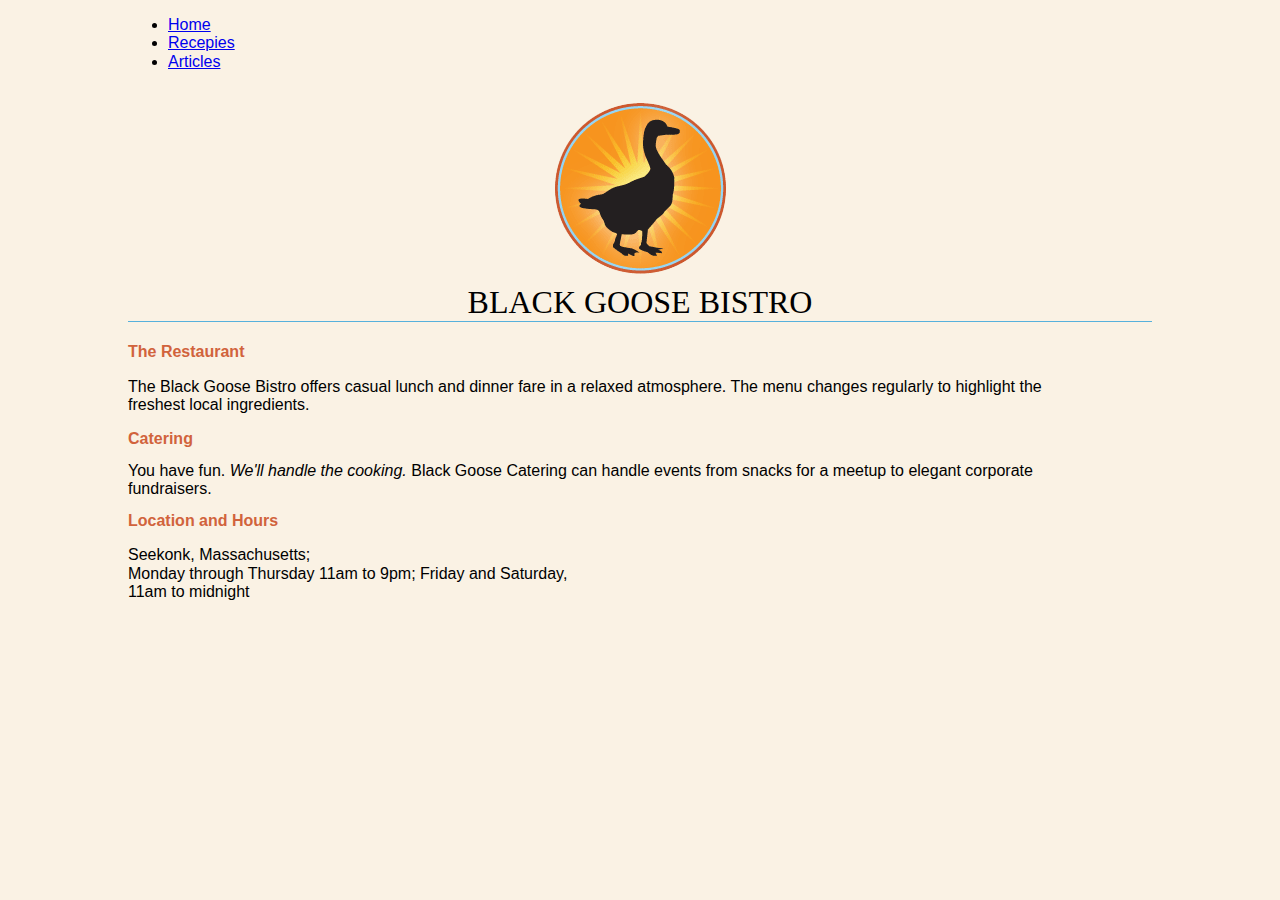
<file: index.html>
<!-- This is exersizes from Learning the Web Book -->
<!DOCTYPE html>
<html lang="en">
<head>
    <meta charset="UTF-8">
    <meta name="viewport" content="width=device-width, initial-scale=1.0">
    <title>Black Goose Bistro</title>
    <link rel="stylesheet" href="styles/normalize.css">
    <link rel="stylesheet" href="styles/style.css">
</head>
<body>
    <nav>
        <ul>
            <li><a href="index.html">Home</a></li>
            <li><a href="recepies/index.html">Recepies</a></li>
            <li><a href="articles/index.html">Articles</a></li>
        </ul>
    </nav>
    <h1><img src="images/blackgoose.png" alt="logo"><br>Black Goose Bistro</h1>
    <h2>The Restaurant</h2>
    <p>
        The Black Goose Bistro offers casual lunch and dinner fare in a relaxed
        atmosphere. The menu changes regularly to highlight the<br> freshest local
        ingredients.
    </p>
    <h2>Catering</h2>
    You have fun. <em>We'll handle the cooking.</em> Black Goose Catering can handle
    events from snacks for a meetup to elegant corporate<br> fundraisers.<br>
    <h2>Location and Hours</h2>
    <p>
        <adress>Seekonk, Massachusetts;</adress><br>
        Monday through Thursday 11am to 9pm; Friday and Saturday,<Br>
        11am to midnight
    </p>
    
</body>
</html>
</file>
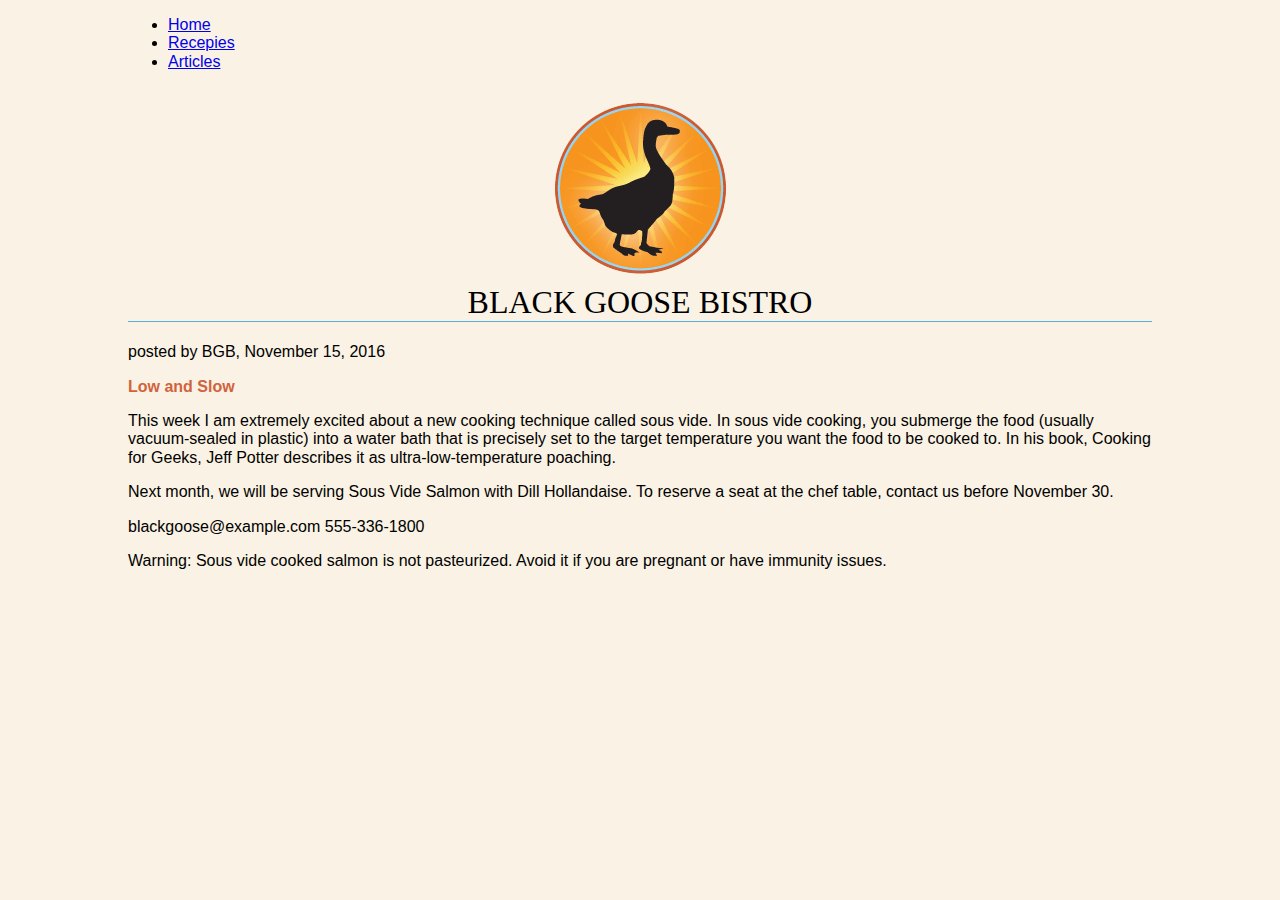
<file: articles/index.html>
<!-- This is exersizes from Learning the Web Book -->
<!DOCTYPE html>
<html lang="en">
<head>
    <meta charset="UTF-8">
    <meta name="viewport" content="width=device-width, initial-scale=1.0">
    <title>Recepies at Black Goose Bistro</title>
    <link rel="stylesheet" href="../styles/normalize.css">
    <link rel="stylesheet" href="../styles/style.css">
</head>
<body>
    <nav>
        <ul>
            <li><a href="../index.html">Home</a></li>
            <li><a href="../recepies/index.html">Recepies</a></li>
            <li><a href="../articles/index.html">Articles</a></li>
        </ul>
    </nav>
    <h1><img src="../images/blackgoose.png" alt="logo"><br>Black Goose Bistro</h1>
    
    <article>
        <header>
        <p>posted by BGB, November 15, 2016</p>
        </header>
        <h2>Low and Slow</h2>
        <p>This week I am extremely excited about a new
        cooking technique called sous vide. In sous vide
        cooking, you submerge the food (usually vacuum-sealed
        in plastic) into a water bath that is precisely
        set to the target temperature you want the food
        to be cooked to. In his book, Cooking for Geeks,
        Jeff Potter describes it as ultra-low-temperature
        poaching.</p>
        <p>Next month, we will be serving Sous Vide Salmon
        with Dill Hollandaise. To reserve a seat at the chef
        table, contact us before November 30.</p>
        <p>blackgoose@example.com
        555-336-1800</p>
        <p>Warning: Sous vide cooked salmon is not
        pasteurized. Avoid it if you are pregnant or have
        immunity issues.</p>
        </article>
    
</body>
</html>
</file>
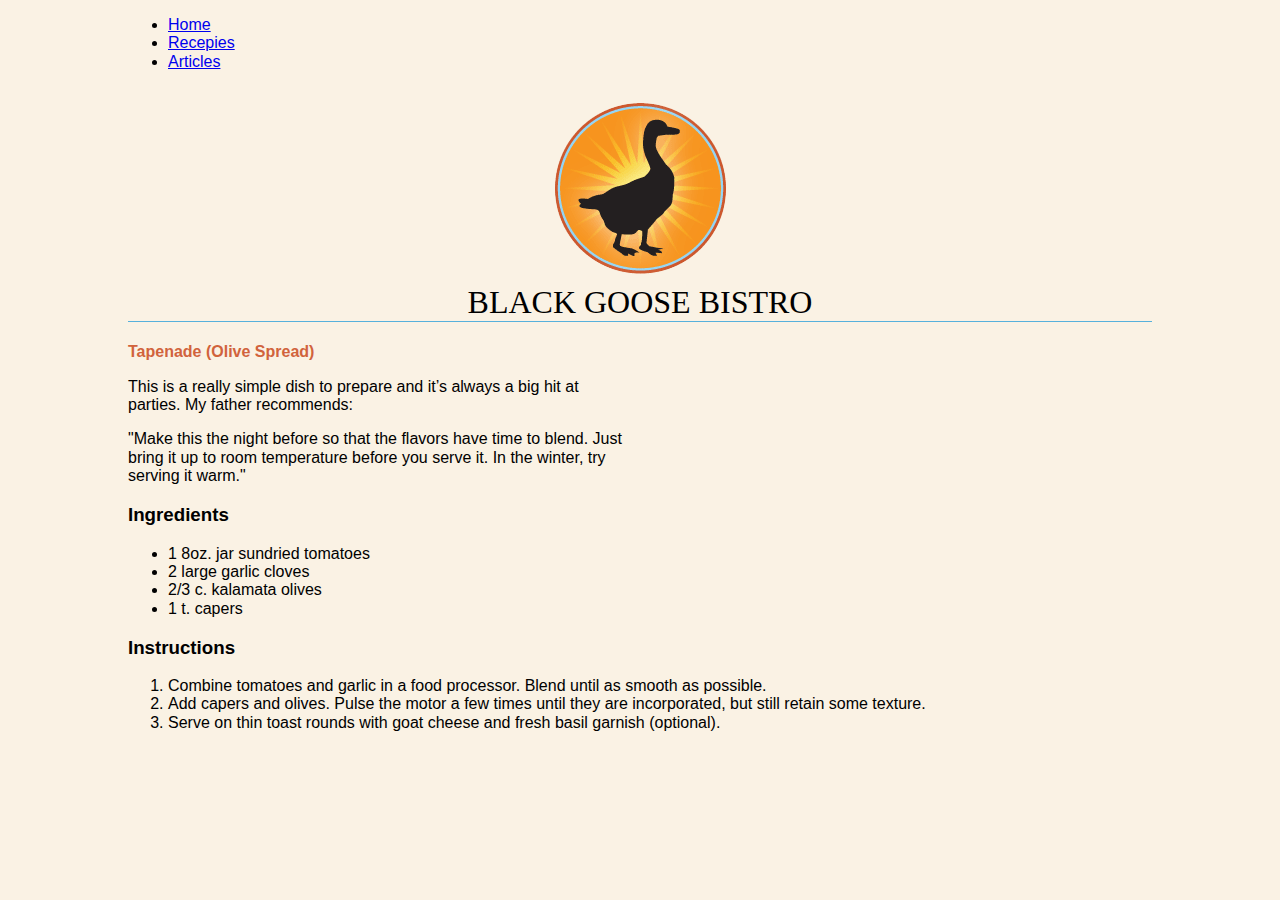
<file: recepies/index.html>
<!-- This is exersizes from Learning the Web Book -->
<!DOCTYPE html>
<html lang="en">
<head>
    <meta charset="UTF-8">
    <meta name="viewport" content="width=device-width, initial-scale=1.0">
    <title>Recepies at Black Goose Bistro</title>
    <link rel="stylesheet" href="../styles/normalize.css">
    <link rel="stylesheet" href="../styles/style.css">
</head>
<body>
    <nav>
        <ul>
            <li><a href="../index.html">Home</a></li>
            <li><a href="../recepies/index.html">Recepies</a></li>
            <li><a href="../articles/index.html">Articles</a></li>
        </ul>
    </nav>
    <h1><img src="../images/blackgoose.png" alt="logo"><br>Black Goose Bistro</h1>
    
    <h2>Tapenade (Olive Spread)</h2>
<p>
    This is a really simple dish to prepare and it’s always a big hit at<br>
    parties. My father recommends:
</p>
<backquote>
    "Make this the night before so that the flavors have time to blend. Just<br>
    bring it up to room temperature before you serve it. In the winter, try<br>
    serving it warm."
</backquote>
<h3>Ingredients</h3>
<ul>
    <li>1 8oz. jar sundried tomatoes</li>
    <li>2 large garlic cloves</li>
    <li>2/3 c. kalamata olives</li>
    <li>1 t. capers</li>
</ul>
<h3>Instructions</h3>
<ol>
    <li>
        Combine tomatoes and garlic in a food processor. Blend until as smooth
        as possible.
    </li>
    <li>
        Add capers and olives. Pulse the motor a few times until they are
        incorporated, but still retain some
        texture.
    </li>
    <li>
        Serve on thin toast rounds with goat cheese and fresh basil garnish
        (optional).
    </li>
</ol>
    
</body>
</html>
</file>
<file: styles/style.css>
body {
    background-color: #faf2e4;
    margin: 0 10%;
    font-family: sans-serif;
    }
h1 {
    text-align: center;
    font-family: serif;
    font-weight: normal;
    text-transform: uppercase;
    border-bottom: 1px solid #57b1dc;
    margin-top: 30px;
    }
h2 {
    color: #d1633c;
    font-size: 1em;
        }
</file>
